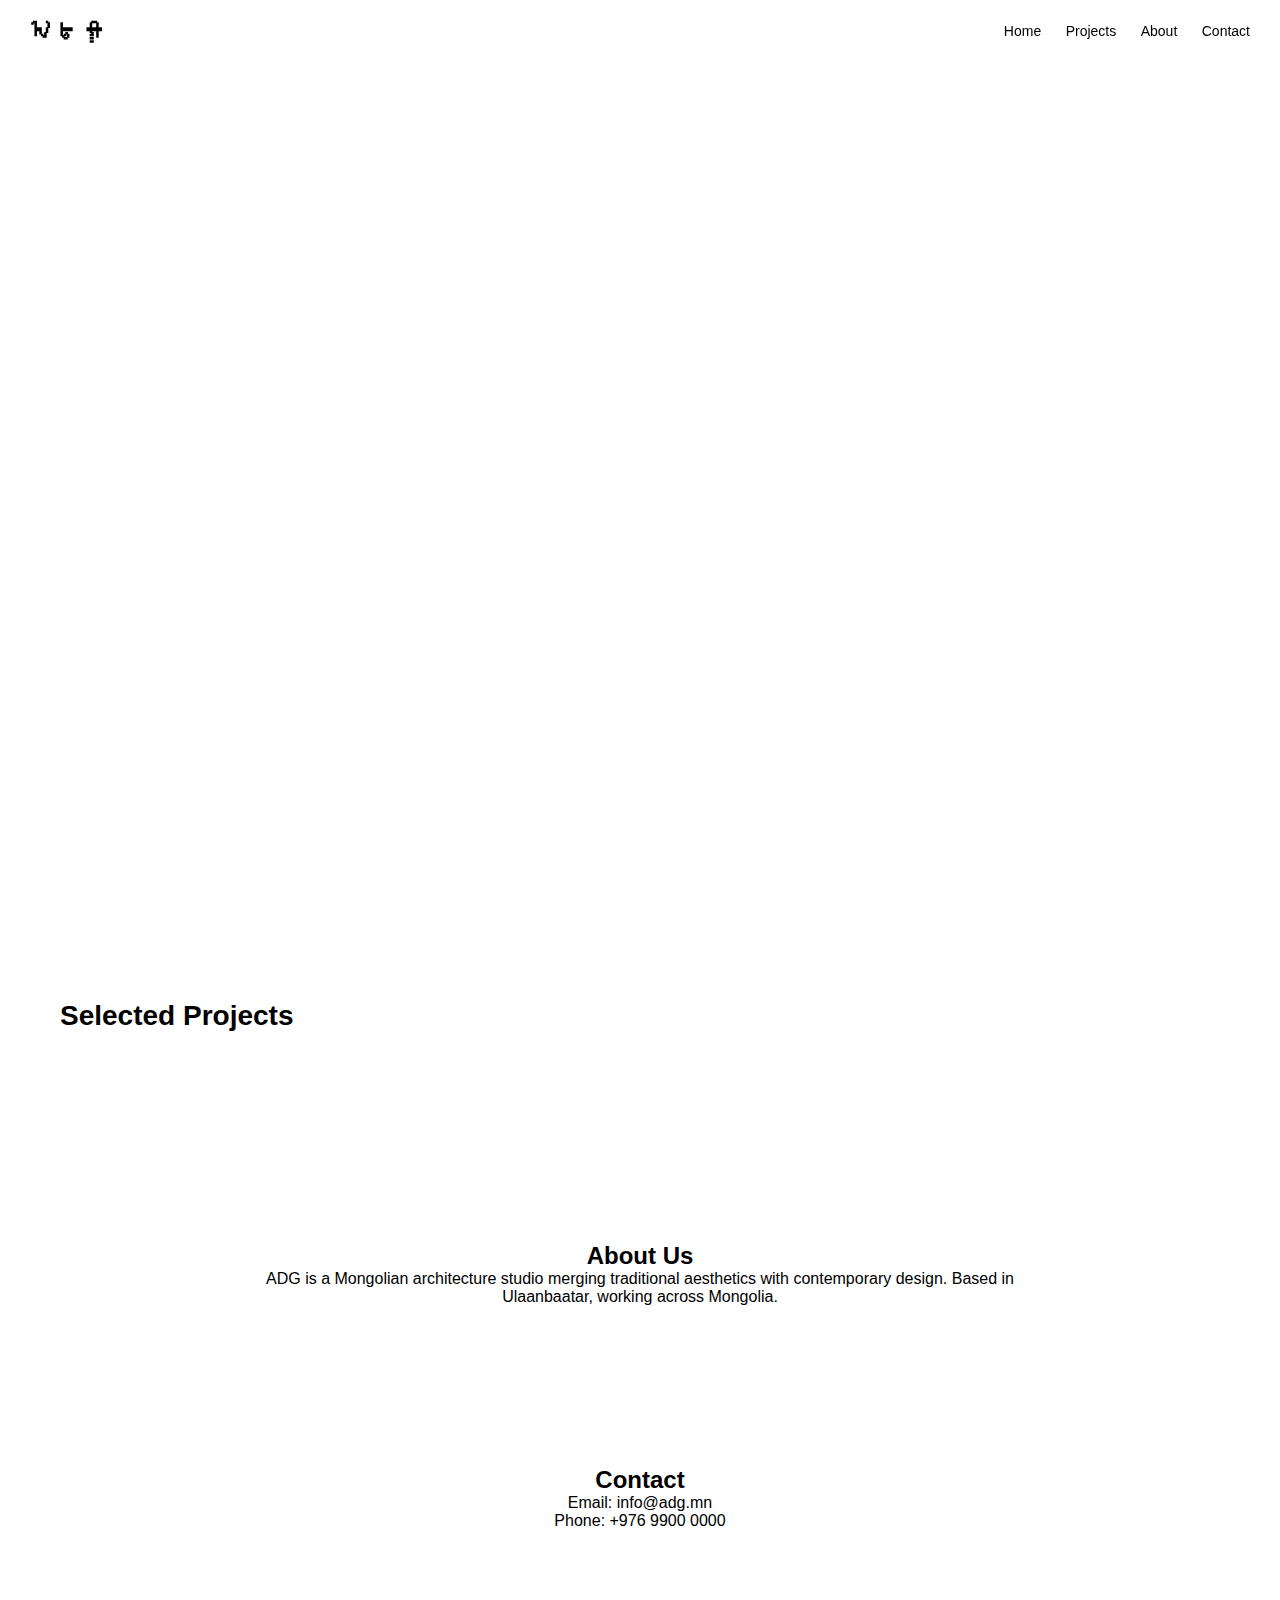
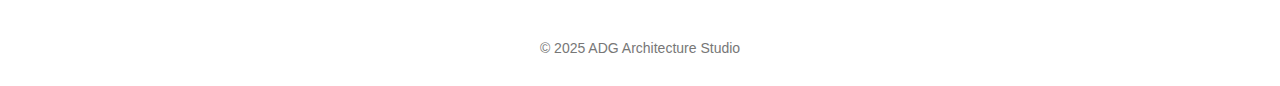
<file: index.html>
<!DOCTYPE html>
<html lang="en">
<head>
  <meta charset="UTF-8" />
  <meta name="viewport" content="width=device-width, initial-scale=1.0" />
  <title>ADG Architecture</title>
  <link rel="stylesheet" href="style.css" />
</head>
<body>
  <header>
    <div class="logo">ᠠᠳᠭ</div>
    <nav class="nav-links">
      <a href="#">Home</a>
      <a href="#projects">Projects</a>
      <a href="#about">About</a>
      <a href="#contact">Contact</a>
    </nav>
  </header>

  <section class="hero">
    <div class="hero-content">
      <h1>ADG</h1>
      <p>Design Beyond Borders</p>
    </div>
  </section>

  <section id="projects" class="projects">
    <h2>Selected Projects</h2>
    <div id="project-grid" class="grid"></div>
  </section>

  <section id="about" class="about">
    <h2>About Us</h2>
    <p>
      ADG is a Mongolian architecture studio merging traditional aesthetics
      with contemporary design. Based in Ulaanbaatar, working across Mongolia.
    </p>
  </section>

  <section id="contact" class="contact">
    <h2>Contact</h2>
    <p>Email: info@adg.mn</p>
    <p>Phone: +976 9900 0000</p>
  </section>

  <footer>© 2025 ADG Architecture Studio</footer>

  <script src="script.js"></script>
</body>
</html>
</file>
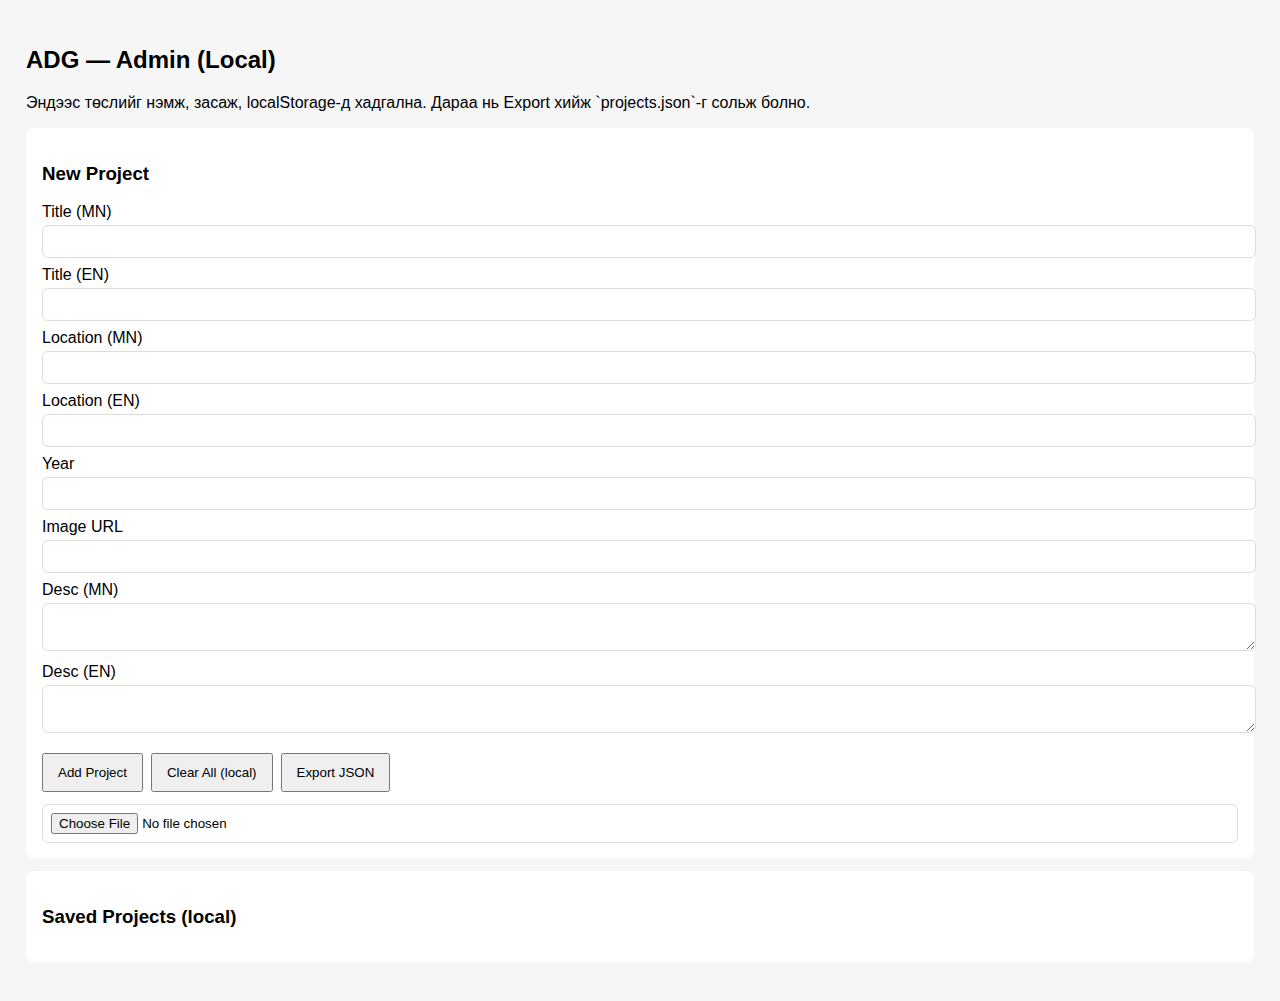
<file: admin.html>
<!doctype html>
<html>
<head>
  <meta charset="utf-8"><meta name="viewport" content="width=device-width,initial-scale=1">
  <title>ADG Admin</title>
  <style>
    body{font-family:Arial; padding:18px; background:#f6f6f6}
    .card{background:#fff;padding:16px;border-radius:8px;margin-bottom:12px}
    label{display:block;margin-bottom:8px}
    input,textarea{width:100%;padding:8px;margin-top:4px;border:1px solid #ddd;border-radius:6px}
    button{padding:10px 14px;margin-top:8px}
    .flex{display:flex;gap:8px;flex-wrap:wrap}
    .projects-list{margin-top:12px}
    pre{background:#111;color:#fff;padding:10px;border-radius:6px;overflow:auto}
  </style>
</head>
<body>
  <h2>ADG — Admin (Local)</h2>
  <p>Эндээс төслийг нэмж, засаж, localStorage-д хадгална. Дараа нь Export хийж `projects.json`-г сольж болно.</p>

  <div class="card">
    <h3>New Project</h3>
    <label>Title (MN)<input id="title_mn"></label>
    <label>Title (EN)<input id="title_en"></label>
    <label>Location (MN)<input id="loc_mn"></label>
    <label>Location (EN)<input id="loc_en"></label>
    <label>Year<input id="year"></label>
    <label>Image URL<input id="image"></label>
    <label>Desc (MN)<textarea id="desc_mn"></textarea></label>
    <label>Desc (EN)<textarea id="desc_en"></textarea></label>
    <div class="flex">
      <button id="addBtn">Add Project</button>
      <button id="clearBtn">Clear All (local)</button>
      <button id="exportBtn">Export JSON</button>
      <input type="file" id="importFile" accept=".json">
    </div>
  </div>

  <div class="card projects-list">
    <h3>Saved Projects (local)</h3>
    <div id="list"></div>
  </div>

  <script>
    const getLocal = ()=> JSON.parse(localStorage.getItem('adg-projects') || '{"projects":[]}');
    const saveLocal = obj => localStorage.setItem('adg-projects', JSON.stringify(obj, null, 2));
    const render = () => {
      const data = getLocal();
      const div = document.getElementById('list');
      div.innerHTML = '';
      data.projects.forEach((p,i)=>{
        const el = document.createElement('div');
        el.style.borderBottom = '1px solid #eee'; el.style.padding = '8px 0';
        el.innerHTML = `<strong>${p.title_mn||p.title_en||p.title}</strong> — ${p.location_mn||p.location}<br/>
        <button data-i="${i}" class="del">Delete</button>`;
        div.appendChild(el);
      });
      Array.from(document.querySelectorAll('.del')).forEach(btn=>{
        btn.onclick = e=> {
          const i = +e.target.dataset.i;
          const d = getLocal();
          d.projects.splice(i,1);
          saveLocal(d); render();
        }
      })
    };

    document.getElementById('addBtn').onclick = ()=>{
      const p = {
        title: document.getElementById('title_en').value || document.getElementById('title_mn').value,
        title_mn: document.getElementById('title_mn').value,
        title_en: document.getElementById('title_en').value,
        location: document.getElementById('loc_en').value || document.getElementById('loc_mn').value,
        location_mn: document.getElementById('loc_mn').value,
        location_en: document.getElementById('loc_en').value,
        year: document.getElementById('year').value,
        image: document.getElementById('image').value,
        desc_mn: document.getElementById('desc_mn').value,
        desc_en: document.getElementById('desc_en').value
      };
      const data = getLocal();
      data.projects.unshift(p);
      saveLocal(data);
      render();
      alert('Saved to local storage — сайт дээрээ үзэхдээ refresh хийнэ үү');
    };

    document.getElementById('clearBtn').onclick = ()=>{
      if(confirm('Нийт local өгөгдлийг устгах уу?')){ localStorage.removeItem('adg-projects'); render(); }
    };

    document.getElementById('exportBtn').onclick = ()=>{
      const data = getLocal();
      const blob = new Blob([JSON.stringify(data, null, 2)], {type:'application/json'});
      const url = URL.createObjectURL(blob);
      const a = document.createElement('a');
      a.href = url; a.download = 'projects.json'; a.click();
      URL.revokeObjectURL(url);
    };

    document.getElementById('importFile').onchange = (e)=>{
      const f = e.target.files[0];
      if(!f) return;
      const r = new FileReader();
      r.onload = evt=>{
        try{
          const obj = JSON.parse(evt.target.result);
          saveLocal(obj);
          render();
          alert('Imported to local storage.');
        }catch(err){ alert('Invalid JSON file.'); }
      };
      r.readAsText(f);
    };

    // initial
    render();
  </script>
</body>
</html>
</file>
<file: style.css>
* {
  margin: 0;
  padding: 0;
  box-sizing: border-box;
  font-family: "Helvetica Neue", Arial, sans-serif;
}

body {
  background: #fff;
  color: #000;
}

header {
  position: fixed;
  top: 0;
  width: 100%;
  padding: 15px 30px;
  display: flex;
  justify-content: space-between;
  align-items: center;
  background: rgba(255, 255, 255, 0.8);
  backdrop-filter: blur(5px);
  z-index: 10;
}

.logo {
  font-size: 26px;
  font-weight: bold;
  letter-spacing: 4px;
}

.nav-links a {
  margin-left: 20px;
  text-decoration: none;
  color: #000;
  font-size: 14px;
}

.hero {
  height: 100vh;
  background: url('https://images.unsplash.com/photo-1501594907352-04cda38ebc29?auto=format&fit=crop&w=2000&q=80') center/cover no-repeat;
  display: flex;
  align-items: center;
  justify-content: center;
  flex-direction: column;
  text-align: center;
  color: white;
}

.hero h1 {
  font-size: 64px;
  letter-spacing: 6px;
}

.projects {
  padding: 100px 20px;
  max-width: 1200px;
  margin: auto;
}

.projects h2 {
  font-size: 28px;
  margin-bottom: 30px;
}

.grid {
  display: grid;
  grid-template-columns: repeat(auto-fit, minmax(280px, 1fr));
  gap: 20px;
}

.project {
  position: relative;
  overflow: hidden;
}

.project img {
  width: 100%;
  height: 220px;
  object-fit: cover;
  transition: transform 0.5s;
}

.project:hover img {
  transform: scale(1.05);
}

.project-info {
  position: absolute;
  bottom: 0;
  left: 0;
  width: 100%;
  background: rgba(0,0,0,0.6);
  color: #fff;
  padding: 10px;
  opacity: 0;
  transition: 0.3s;
}

.project:hover .project-info {
  opacity: 1;
}

.about, .contact {
  padding: 80px 20px;
  max-width: 800px;
  margin: auto;
  text-align: center;
}

footer {
  text-align: center;
  padding: 30px;
  font-size: 14px;
  color: #777;
}

@media (max-width: 600px) {
  header {
    padding: 10px 15px;
  }
  .hero h1 {
    font-size: 42px;
  }
  .grid {
    grid-template-columns: 1fr;
  }
}
</file>
